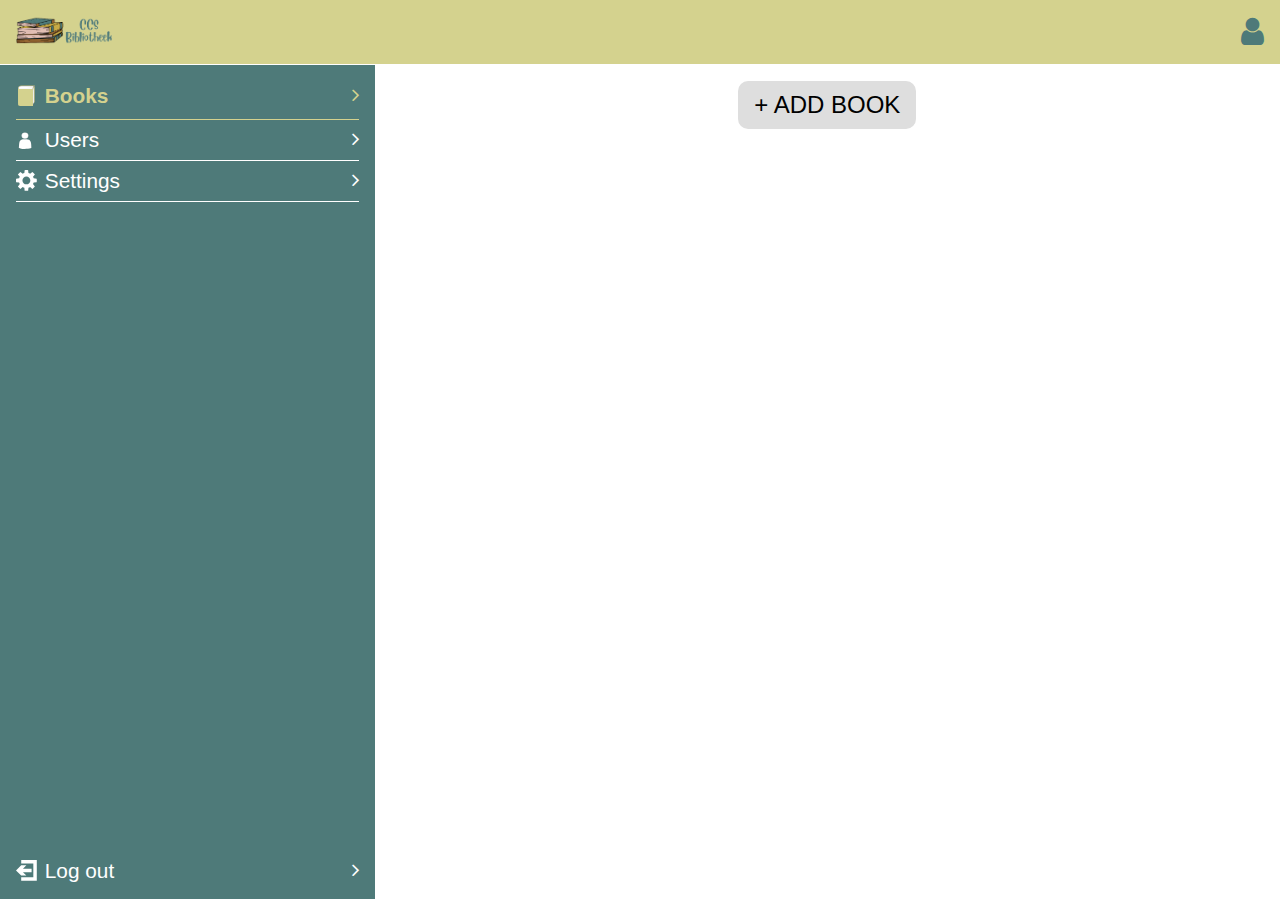
<file: index.html>
<!DOCTYPE html>
<html lang="en">
  <head>
    <meta charset="UTF-8" />
    <meta http-equiv="X-UA-Compatible" content="IE=edge" />
    <meta name="viewport" content="width=device-width, initial-scale=1.0" />
    <title>Library</title>
    <link rel="stylesheet" href="style.css" />
    <link rel="shortcut icon" href="assets/favicon.ico" type="image/x-icon" />
    <link
      rel="stylesheet"
      href="https://cdnjs.cloudflare.com/ajax/libs/font-awesome/4.7.0/css/font-awesome.min.css"
    />
  </head>
  <body>
    <div class="container">
      <header>
        <div class="mobile">
          <a href="javascript:void(0)" class="dashboard-menu" id="toggleMenu">
            <i class="fa fa-caret-right fa-2x" aria-hidden="true"></i>
          </a>
          <a href="" class="logo">
            <img src="assets/Library_Logo-transparent.png" alt="Logo" /> 
          </a>
          <a href="">
            <i class="fa fa-user fa-2x" aria-hidden="true"></i>
          </a>
        </div>
      </header>
      <div class="mobile-nav">
        <nav>
          <ul class="menu-items">
            <li class="menu-item active">
              <a href="books.html" class="menu-link"
                ><span
                  ><svg
                    xmlns:dc="http://purl.org/dc/elements/1.1/"
                    xmlns:cc="http://creativecommons.org/ns#"
                    xmlns:rdf="http://www.w3.org/1999/02/22-rdf-syntax-ns#"
                    xmlns:svg="http://www.w3.org/2000/svg"
                    xmlns="http://www.w3.org/2000/svg"
                    xmlns:sodipodi="http://sodipodi.sourceforge.net/DTD/sodipodi-0.dtd"
                    xmlns:inkscape="http://www.inkscape.org/namespaces/inkscape"
                    viewBox="0 0 210 297"
                    id="svg2"
                    version="1.1"
                    inkscape:version="0.91+devel r"
                    sodipodi:docname="Book_thick_generic.svg"
                  >
                    <defs id="defs4">
                      <inkscape:path-effect
                        cusp_linecap_type="round"
                        end_linecap_type="zerowidth"
                        miter_limit="3.9"
                        linejoin_type="miter"
                        start_linecap_type="zerowidth"
                        interpolator_beta="0"
                        interpolator_type="Linear"
                        sort_points="false"
                        offset_points="0.0065420215,1.1661103"
                        is_visible="true"
                        id="path-effect3442"
                        effect="powerstroke"
                      />
                      <inkscape:path-effect
                        cusp_linecap_type="round"
                        end_linecap_type="zerowidth"
                        miter_limit="3.9"
                        linejoin_type="miter"
                        start_linecap_type="zerowidth"
                        interpolator_beta="0"
                        interpolator_type="Linear"
                        sort_points="false"
                        offset_points="0.0065420215,0.52962204"
                        is_visible="true"
                        id="path-effect3438"
                        effect="powerstroke"
                      />
                      <inkscape:path-effect
                        cusp_linecap_type="round"
                        end_linecap_type="zerowidth"
                        miter_limit="3.9"
                        linejoin_type="miter"
                        start_linecap_type="zerowidth"
                        interpolator_beta="0"
                        interpolator_type="Linear"
                        sort_points="false"
                        offset_points="0.0065420215,0.87954657"
                        is_visible="true"
                        id="path-effect3434"
                        effect="powerstroke"
                      />
                      <inkscape:path-effect
                        cusp_linecap_type="round"
                        end_linecap_type="zerowidth"
                        miter_limit="3.9"
                        linejoin_type="miter"
                        start_linecap_type="zerowidth"
                        interpolator_beta="0"
                        interpolator_type="Linear"
                        sort_points="false"
                        offset_points="0.0065420215,0.69527275"
                        is_visible="true"
                        id="path-effect3430"
                        effect="powerstroke"
                      />
                      <inkscape:path-effect
                        effect="powerstroke"
                        id="path-effect3426"
                        is_visible="true"
                        offset_points="0.0065420215,1.0858472"
                        sort_points="false"
                        interpolator_type="Linear"
                        interpolator_beta="0"
                        start_linecap_type="zerowidth"
                        linejoin_type="miter"
                        miter_limit="3.9"
                        end_linecap_type="zerowidth"
                        cusp_linecap_type="round"
                      />
                      <inkscape:path-effect
                        cusp_linecap_type="round"
                        end_linecap_type="zerowidth"
                        miter_limit="3.9"
                        linejoin_type="miter"
                        start_linecap_type="zerowidth"
                        interpolator_beta="0"
                        interpolator_type="Linear"
                        sort_points="false"
                        offset_points="0.0065420215,0.042187863"
                        is_visible="true"
                        id="path-effect3388"
                        effect="powerstroke"
                      />
                      <inkscape:path-effect
                        effect="powerstroke"
                        id="path-effect3384"
                        is_visible="true"
                        offset_points="0.0065420215,0.065887198"
                        sort_points="false"
                        interpolator_type="Linear"
                        interpolator_beta="0"
                        start_linecap_type="zerowidth"
                        linejoin_type="miter"
                        miter_limit="3.9"
                        end_linecap_type="zerowidth"
                        cusp_linecap_type="round"
                      />
                      <inkscape:path-effect
                        cusp_linecap_type="round"
                        end_linecap_type="zerowidth"
                        miter_limit="3.9"
                        linejoin_type="miter"
                        start_linecap_type="zerowidth"
                        interpolator_beta="0"
                        interpolator_type="Linear"
                        sort_points="false"
                        offset_points="0.0065420215,0.053369257"
                        is_visible="true"
                        id="path-effect3380"
                        effect="powerstroke"
                      />
                      <inkscape:path-effect
                        cusp_linecap_type="round"
                        end_linecap_type="zerowidth"
                        miter_limit="3.9"
                        linejoin_type="miter"
                        start_linecap_type="zerowidth"
                        interpolator_beta="0"
                        interpolator_type="Linear"
                        sort_points="false"
                        offset_points="0.0065420215,0.032136485"
                        is_visible="true"
                        id="path-effect3376"
                        effect="powerstroke"
                      />
                      <inkscape:path-effect
                        cusp_linecap_type="round"
                        end_linecap_type="zerowidth"
                        miter_limit="3.9"
                        linejoin_type="miter"
                        start_linecap_type="zerowidth"
                        interpolator_beta="0"
                        interpolator_type="Linear"
                        sort_points="false"
                        offset_points="0.0065420215,0.070757411"
                        is_visible="true"
                        id="path-effect3372"
                        effect="powerstroke"
                      />
                      <inkscape:path-effect
                        cusp_linecap_type="round"
                        end_linecap_type="zerowidth"
                        miter_limit="3.9"
                        linejoin_type="miter"
                        start_linecap_type="zerowidth"
                        interpolator_beta="0"
                        interpolator_type="Linear"
                        sort_points="false"
                        offset_points="0.0065420215,0.88243001"
                        is_visible="true"
                        id="path-effect4302"
                        effect="powerstroke"
                      />
                      <inkscape:path-effect
                        effect="powerstroke"
                        id="path-effect4278"
                        is_visible="true"
                        offset_points="0.0065420215,0.71538444"
                        sort_points="false"
                        interpolator_type="Linear"
                        interpolator_beta="0"
                        start_linecap_type="zerowidth"
                        linejoin_type="miter"
                        miter_limit="3.9"
                        end_linecap_type="zerowidth"
                        cusp_linecap_type="round"
                      />
                      <inkscape:path-effect
                        effect="powerstroke"
                        id="path-effect4274"
                        is_visible="true"
                        offset_points="0,0.13229167"
                        sort_points="true"
                        interpolator_type="CubicBezierJohan"
                        interpolator_beta="0.2"
                        start_linecap_type="zerowidth"
                        linejoin_type="extrp_arc"
                        miter_limit="4"
                        end_linecap_type="zerowidth"
                        cusp_linecap_type="round"
                      />
                    </defs>
                    <sodipodi:namedview
                      id="base"
                      pagecolor="#ffffff"
                      bordercolor="#666666"
                      borderopacity="1.0"
                      inkscape:pageopacity="0.0"
                      inkscape:pageshadow="2"
                      inkscape:zoom="0.70710678"
                      inkscape:cx="191.48316"
                      inkscape:cy="566.45262"
                      inkscape:document-units="mm"
                      inkscape:current-layer="layer1"
                      showgrid="false"
                      units="mm"
                      showguides="false"
                      inkscape:guide-bbox="true"
                      inkscape:object-nodes="true"
                      inkscape:snap-to-guides="false"
                      inkscape:object-paths="false"
                      inkscape:snap-smooth-nodes="true"
                      inkscape:snap-global="false"
                      inkscape:window-width="1920"
                      inkscape:window-height="1026"
                      inkscape:window-x="0"
                      inkscape:window-y="0"
                      inkscape:window-maximized="1"
                    >
                      <inkscape:grid type="xygrid" id="grid4136" />
                      <sodipodi:guide
                        orientation="1,0"
                        position="121.21831,134.98163"
                        id="guide4144"
                      />
                      <sodipodi:guide
                        orientation="0,1"
                        position="190.125,51.566406"
                        id="guide4209"
                      />
                      <sodipodi:guide
                        orientation="0,1"
                        position="188.92187,89.28125"
                        id="guide4211"
                      />
                    </sodipodi:namedview>
                    <metadata id="metadata7">
                      <rdf:RDF>
                        <cc:Work rdf:about="">
                          <dc:format>image/svg+xml</dc:format>
                          <dc:type
                            rdf:resource="http://purl.org/dc/dcmitype/StillImage"
                          />
                          <dc:title />
                        </cc:Work>
                      </rdf:RDF>
                    </metadata>
                    <g
                      inkscape:label="Layer 1"
                      inkscape:groupmode="layer"
                      id="layer1"
                    >
                      <g
                        id="g3368"
                        transform="translate(-1.6644996,-2.6707193)"
                      >
                        <path
                          sodipodi:nodetypes="cccccc"
                          inkscape:connector-curvature="0"
                          id="use4150"
                          d="m 23.13072,243.7844 c -0.52095,-10.24142 14.104024,-23.73597 35.913169,-23.73597 l 131.167861,0 -0.26085,-172.799371 -130.90702,0 c -22.637845,0 -37.518805,14.610435 -35.771353,24.959301"
                          style="
                            fill: currentColor;
                            fill-rule: evenodd;
                            stroke: none;
                            stroke-width: 0.13094676;
                            stroke-linecap: butt;
                            stroke-linejoin: bevel;
                            stroke-miterlimit: 12;
                            stroke-dasharray: none;
                            stroke-opacity: 1;
                          "
                        />
                        <path
                          sodipodi:nodetypes="ssccccccccccccccccccs"
                          inkscape:connector-curvature="0"
                          id="path4246"
                          d="m 44.285131,86.941583 c -11.213758,0 -17.874699,-4.517049 -18.315013,-9.571187 -0.913469,-10.483981 12.08847,-24.054033 33.949386,-23.687953 l 124.486966,0 -0.67607,2.647119 -2.3215,1.297607 0.0663,2.291867 0.52275,2.64712 -2.477,1.510724 -0.3251,2.718273 -2.67269,1.225423 0.0662,2.291866 -0.9772,2.078579 0.52275,2.647119 -2.47701,1.510724 0.52275,2.64712 -0.9772,2.078578 -3.52039,1.297607 1.56603,2.860408 -2.47701,1.510725 z"
                          style="
                            fill: #ffffff;
                            fill-rule: evenodd;
                            stroke: #000000;
                            stroke-width: 1.56523359;
                            stroke-linecap: butt;
                            stroke-linejoin: miter;
                            stroke-opacity: 1;
                          "
                        />
                        <path
                          sodipodi:nodetypes="ccccccccccccccccccccccccccccccccccc"
                          inkscape:connector-curvature="0"
                          id="use4268"
                          d="m 184.40647,217.64709 -0.78144,2.64712 -2.21618,1.29761 0.0662,2.29187 0.52275,2.64712 -2.477,1.51072 -0.3251,2.71827 -2.67269,1.22543 0.0663,2.29186 -0.97719,2.07858 0.52275,2.64712 -2.47702,1.51072 0.52275,2.64712 -0.97719,2.07858 -3.5204,1.29761 1.56604,2.86041 -2.47702,1.51072 0,-163.964648 2.47702,-1.510725 -1.56604,-2.860408 3.5204,-1.297607 0.97719,-2.078578 -0.52275,-2.64712 2.21977,-1.53411 -0.2655,-2.623733 0.97719,-2.078579 -0.0663,-2.291866 2.67269,-1.225423 0.3251,-2.718273 2.477,-1.510724 -0.52275,-2.64712 -0.0662,-2.291867 2.3466,-1.297607 0.65099,-2.647119 z"
                          style="
                            fill: #ffffff;
                            fill-rule: evenodd;
                            stroke: #000000;
                            stroke-width: 1.56523359;
                            stroke-linecap: butt;
                            stroke-linejoin: miter;
                            stroke-opacity: 1;
                          "
                        />
                        <path
                          style="
                            fill: currentColor;
                            fill-rule: evenodd;
                            stroke: none;
                            stroke-width: 0.13094676;
                            stroke-linecap: butt;
                            stroke-linejoin: miter;
                            stroke-opacity: 1;
                          "
                          d="m 42.570482,255.09239 131.167848,0 0,-172.799376 -131.167857,0 C 30.236207,82.212829 24.281188,77.855438 23.273052,72.233719 L 23.128959,243.74822 c 0.294894,6.22842 6.17981,11.26268 19.441523,11.34417 z"
                          id="path4207"
                          inkscape:connector-curvature="0"
                          sodipodi:nodetypes="ccccccc"
                        />
                        <g id="g3360">
                          <path
                            style="
                              fill: currentColor;
                              fill-rule: evenodd;
                              stroke: none;
                              stroke-width: 1px;
                              stroke-linecap: butt;
                              stroke-linejoin: miter;
                              stroke-opacity: 1;
                            "
                            inkscape:transform-center-x="1.008724"
                            inkscape:transform-center-y="0.0041361184"
                            d="m 181.62085,58.373079 -0.21194,-0.715384 -32.18426,0.715384 32.18426,0.715384 0.21194,-0.715384 z"
                            id="path4276"
                            inkscape:connector-curvature="0"
                          />
                          <path
                            style="
                              fill: currentColor;
                              fill-rule: evenodd;
                              stroke: none;
                              stroke-width: 1px;
                              stroke-linecap: butt;
                              stroke-linejoin: miter;
                              stroke-opacity: 1;
                            "
                            inkscape:transform-center-x="1.008724"
                            inkscape:transform-center-y="0.0041361184"
                            d="m 179.19575,66.795184 -0.479,-1.16611 -72.73945,1.16611 72.73945,1.16611 0.479,-1.16611 z"
                            id="use4280"
                            inkscape:connector-curvature="0"
                          />
                          <path
                            style="
                              fill: currentColor;
                              fill-rule: evenodd;
                              stroke: none;
                              stroke-width: 1px;
                              stroke-linecap: butt;
                              stroke-linejoin: miter;
                              stroke-opacity: 1;
                            "
                            inkscape:transform-center-x="1.008724"
                            inkscape:transform-center-y="0.0041361184"
                            d="m 175.82416,71.645142 -0.10187,-0.529622 -15.46982,0.529622 15.46982,0.529622 0.10187,-0.529622 z"
                            id="use4282"
                            inkscape:connector-curvature="0"
                          />
                          <path
                            style="
                              fill: currentColor;
                              fill-rule: evenodd;
                              stroke: none;
                              stroke-width: 1px;
                              stroke-linecap: butt;
                              stroke-linejoin: miter;
                              stroke-opacity: 1;
                            "
                            inkscape:transform-center-x="-0.0041359643"
                            inkscape:transform-center-y="1.3455948"
                            d="m 181.46569,62.421583 c 0,0 -0.88243,0.308038 -0.88243,0.308038 0.29414,15.592685 0.58829,31.185371 0.88243,46.778059 0,0 0.88243,-46.778059 0.88243,-46.778059 -0.29414,-0.10268 -0.58829,-0.205359 -0.88243,-0.308038 z"
                            id="path4300"
                            inkscape:connector-curvature="0"
                          />
                          <path
                            style="
                              fill: currentColor;
                              fill-rule: evenodd;
                              stroke: none;
                              stroke-width: 1px;
                              stroke-linecap: butt;
                              stroke-linejoin: miter;
                              stroke-opacity: 1;
                            "
                            inkscape:transform-center-x="-0.0041359643"
                            inkscape:transform-center-y="1.4798034"
                            d="m 178.51105,66.564824 c -0.36195,0.164981 -0.7239,0.329963 -1.08585,0.494944 0.36195,25.053737 0.7239,50.107472 1.08585,75.161212 0,0 1.08585,-75.161212 1.08585,-75.161212 -0.36195,-0.164981 -0.7239,-0.329963 -1.08585,-0.494944 z"
                            id="use4310"
                            inkscape:connector-curvature="0"
                          />
                          <path
                            id="path3450"
                            d="m 176.28304,71.139902 -0.644,0.152205 0.89935,22.636919 0.39197,-22.643161 -0.64732,-0.145963 z"
                            inkscape:transform-center-y="11.221677"
                            inkscape:transform-center-x="0.13457797"
                            style="
                              fill: currentColor;
                              fill-rule: evenodd;
                              stroke: none;
                              stroke-width: 1px;
                              stroke-linecap: butt;
                              stroke-linejoin: miter;
                              stroke-opacity: 1;
                            "
                            inkscape:connector-curvature="0"
                          />
                        </g>
                      </g>
                    </g>
                  </svg>
                  Books</span
                >
                <i class="fa fa-angle-right" aria-hidden="true"></i
              ></a>
            </li>
            <li class="menu-item">
              <a href="users.html" class="menu-link"
                ><span
                  ><svg
                    xmlns:dc="http://purl.org/dc/elements/1.1/"
                    xmlns:cc="http://creativecommons.org/ns#"
                    xmlns:rdf="http://www.w3.org/1999/02/22-rdf-syntax-ns#"
                    xmlns:svg="http://www.w3.org/2000/svg"
                    xmlns="http://www.w3.org/2000/svg"
                    xmlns:sodipodi="http://sodipodi.sourceforge.net/DTD/sodipodi-0.dtd"
                    xmlns:inkscape="http://www.inkscape.org/namespaces/inkscape"
                    width="70mm"
                    height="70mm"
                    viewBox="0 0 248.03149 248.03149"
                    id="svg4526"
                    version="1.1"
                    inkscape:version="0.91 r13725"
                    sodipodi:docname="user.svg"
                  >
                    <defs id="defs4528" />
                    <sodipodi:namedview
                      id="base"
                      pagecolor="#ffffff"
                      bordercolor="#666666"
                      borderopacity="1.0"
                      inkscape:pageopacity="0.0"
                      inkscape:pageshadow="2"
                      inkscape:zoom="0.35"
                      inkscape:cx="-105"
                      inkscape:cy="520"
                      inkscape:document-units="px"
                      inkscape:current-layer="layer1"
                      showgrid="false"
                      inkscape:window-width="1536"
                      inkscape:window-height="801"
                      inkscape:window-x="-8"
                      inkscape:window-y="-8"
                      inkscape:window-maximized="1"
                    />
                    <metadata id="metadata4531">
                      <rdf:RDF>
                        <cc:Work rdf:about="">
                          <dc:format>image/svg+xml</dc:format>
                          <dc:type
                            rdf:resource="http://purl.org/dc/dcmitype/StillImage"
                          />
                          <dc:title></dc:title>
                        </cc:Work>
                      </rdf:RDF>
                    </metadata>
                    <g
                      inkscape:label="Laag 1"
                      inkscape:groupmode="layer"
                      id="layer1"
                      transform="translate(0,-804.33071)"
                    >
                      <path
                        style="
                          opacity: 1;
                          fill: currentColor;
                          fill-opacity: 1;
                          fill-rule: nonzero;
                          stroke: #000000;
                          stroke-width: 0.50507629;
                          stroke-opacity: 1;
                        "
                        d="m 76.42344,1042.717 c -2.2224,-0.2267 -4.7225,-0.6821 -5.5559,-1.012 -0.8334,-0.3299 -9.3384,-2.8569 -18.9001,-5.6157 -9.5617,-2.7588 -17.4523,-5.0834 -17.5347,-5.1657 -0.2391,-0.2392 2.2788,-42.51159 2.8639,-48.08136 2.2676,-21.58406 6.0483,-32.16101 14.8649,-41.58634 7.5909,-8.11487 14.9224,-11.77177 27.5448,-13.73911 5.5107,-0.85889 39.4433,-1.23111 47.6206,-0.52237 13.0001,1.12673 21.3056,3.10399 29.1231,6.93322 3.9457,1.93271 5.526,3.0883 9.1422,6.68524 9.4197,9.36932 13.7657,22.358 15.8544,47.38281 1.1656,13.96551 2.4884,42.59711 1.9903,43.07931 -0.9176,0.8884 -17.7367,5.5971 -23.3654,6.5414 -20.4406,3.4292 -70.2575,6.467 -83.6481,5.1006 z"
                        id="path4293-4"
                        inkscape:connector-curvature="0"
                      />
                      <ellipse
                        style="
                          opacity: 1;
                          fill: currentColor;
                          fill-opacity: 1;
                          fill-rule: nonzero;
                          stroke: #000000;
                          stroke-opacity: 1;
                        "
                        id="path4295-9"
                        cx="106.96198"
                        cy="883.10352"
                        rx="40.658642"
                        ry="38.327599"
                      />
                    </g>
                  </svg>
                  Users</span
                >
                <i class="fa fa-angle-right" aria-hidden="true"></i
              ></a>
            </li>
            <li class="menu-item">
              <a href="settings.html" class="menu-link"
                ><span
                  ><svg
                    xmlns="http://www.w3.org/2000/svg"
                    version="1.1"
                    viewBox="0 0 100 100"
                  >
                    <path
                      d="m50.011 0c-2.8839 0-5.7139 0.25936-8.4642 0.7281l-1.3424 14.221c-2.8444 0.79287-5.5365 1.9015-8.0546 3.322l-10.99-9.0785c-4.6419 3.286-8.7054 7.3259-11.991 11.968l9.1012 10.99c-1.4188 2.5151-2.552 5.214-3.3447 8.0546l-14.197 1.35c-0.46893 2.75-0.728 5.58-0.728 8.49 0 2.8897 0.25747 5.7085 0.7281 8.4641l14.198 1.3425c0.79274 2.8406 1.926 5.5395 3.3447 8.0546l-9.0785 10.99c3.2796 4.6294 7.3161 8.6885 11.945 11.968l11.013-9.1013c2.5197 1.4217 5.2082 2.5515 8.0546 3.3447l1.3424 14.221c2.7503 0.4688 5.5803 0.7054 8.4642 0.7054 2.8838 0 5.6911-0.2366 8.4414-0.7054l1.3424-14.221c2.8465-0.7932 5.5349-1.923 8.0546-3.3447l11.013 9.1013c4.6293-3.2797 8.6658-7.3388 11.945-11.968l-9.0785-10.99c1.4188-2.5151 2.552-5.214 3.3447-8.0546l14.198-1.3425c0.47063-2.7556 0.7281-5.5744 0.7281-8.4641 0-2.8848-0.25907-5.7131-0.7281-8.4642l-14.198-1.3424c-0.79274-2.8406-1.926-5.5395-3.3447-8.0546l9.1012-10.99c-3.2855-4.6423-7.349-8.6821-11.991-11.968l-10.99 9.0785c-2.5181-1.4205-5.2102-2.5291-8.0546-3.322l-1.3424-14.221c-2.7503-0.46874-5.5576-0.7281-8.4414-0.7281zm0 30.967c10.516 0 19.022 8.528 19.022 19.044s-8.5053 19.044-19.022 19.044c-10.516 0-19.044-8.528-19.044-19.044s8.528-19.044 19.044-19.044z"
                      fill="currentColor"
                    />
                  </svg>
                  Settings</span
                >
                <i class="fa fa-angle-right" aria-hidden="true"></i
              ></a>
            </li>
            <li class="menu-item">
              <a href="#" class="menu-link"
                ><span
                  ><svg
                    xmlns:rdf="http://www.w3.org/1999/02/22-rdf-syntax-ns#"
                    xmlns="http://www.w3.org/2000/svg"
                    xmlns:cc="http://web.resource.org/cc/"
                    xmlns:dc="http://purl.org/dc/elements/1.1/"
                    xmlns:svg="http://www.w3.org/2000/svg"
                    id="svg18832"
                    viewBox="0 0 212.6 212.6"
                    version="1.0"
                  >
                    <g id="layer1" transform="translate(-241.43 -409.02)">
                      <path
                        id="path15809"
                        d="m295.02 409.02l-0.44 35.44h124.01v141.73h-124.01v35.43h159.45v-212.6h-159.01z"
                        fill-rule="evenodd"
                        fill="currentColor"
                      />
                      <path
                        id="path15815"
                        d="m400.88 533.04h-88.59l35.44 35.43h-53.15l-53.15-53.15 53.15-53.15h53.15l-35.44 35.44h88.59v35.43z"
                        fill="currentColor"
                      />
                    </g>
                    <metadata>
                      <rdf:RDF>
                        <cc:Work>
                          <dc:format>image/svg+xml</dc:format>
                          <dc:type
                            rdf:resource="http://purl.org/dc/dcmitype/StillImage"
                          />
                          <cc:license
                            rdf:resource="http://creativecommons.org/licenses/publicdomain/"
                          />
                          <dc:publisher>
                            <cc:Agent rdf:about="http://openclipart.org/">
                              <dc:title>Openclipart</dc:title>
                            </cc:Agent>
                          </dc:publisher>
                          <dc:title>logout mini icon</dc:title>
                          <dc:date>2008-02-13T10:43:06</dc:date>
                          <dc:description
                            >black, black, clip art, clipart, exit, exit, icon,
                            icon, image, logout, logout, media, mini, mini, png,
                            public domain, sign, sign, svg,
                          </dc:description>
                          <dc:source
                            >http://openclipart.org/detail/13849/logout-mini-icon-by-artmaster</dc:source
                          >
                          <dc:creator>
                            <cc:Agent>
                              <dc:title>artmaster</dc:title>
                            </cc:Agent>
                          </dc:creator>
                          <dc:subject>
                            <rdf:Bag>
                              <rdf:li>black</rdf:li>
                              <rdf:li>clip art</rdf:li>
                              <rdf:li>clipart</rdf:li>
                              <rdf:li>exit</rdf:li>
                              <rdf:li>icon</rdf:li>
                              <rdf:li>image</rdf:li>
                              <rdf:li>logout</rdf:li>
                              <rdf:li>media</rdf:li>
                              <rdf:li>mini</rdf:li>
                              <rdf:li>png</rdf:li>
                              <rdf:li>public domain</rdf:li>
                              <rdf:li>sign</rdf:li>
                              <rdf:li>svg</rdf:li>
                            </rdf:Bag>
                          </dc:subject>
                        </cc:Work>
                        <cc:License
                          rdf:about="http://creativecommons.org/licenses/publicdomain/"
                        >
                          <cc:permits
                            rdf:resource="http://creativecommons.org/ns#Reproduction"
                          />
                          <cc:permits
                            rdf:resource="http://creativecommons.org/ns#Distribution"
                          />
                          <cc:permits
                            rdf:resource="http://creativecommons.org/ns#DerivativeWorks"
                          />
                        </cc:License>
                      </rdf:RDF>
                    </metadata>
                  </svg>
                  Log out</span
                >
                <i class="fa fa-angle-right" aria-hidden="true"></i
              ></a>
            </li>
          </ul>
        </nav>
      </div>
      <main>
        <section class="content">
          <button type="button" class="add-book" id="AddBookBtn">
            + Add Book
          </button>
          <div class="book-list" id="bookList"></div>
        </section>
      </main>
      <div class="modal" id="addBookModal">
        <form class="add-book-form" id="addBookForm">
          <h3>Add new book</h3>
          <input
            class="input"
            type="text"
            id="title"
            placeholder="Title"
            required
            maxlength="100"
          />
          <p class="error-msg" id="errorMsg"></p>
          <input
            class="input"
            type="text"
            id="author"
            placeholder="Author"
            required
            maxlength="100"
          />
          <input
            class="input"
            type="number"
            id="pages"
            placeholder="Pages"
            required
            max="10000"
          />
          <input
            type="url"
            name="book_cover"
            id="book_cover"
            placeholder="Book Cover URL"
            class="input"
          />
          <textarea
            name="summary"
            id="summary"
            class="input"
            cols="30"
            rows="5"
            placeholder="Add book summary..."
            draggable="true"
          ></textarea>
          <button class="btn btn-add" type="submit">Add Book</button>
        </form>
      </div>
      <div class="overlay" id="overlay"></div>
    </div>
    <script src="main.js"></script>
  </body>
</html>
</file>
<file: style.css>
* {
  margin: 0;
  padding: 0;
  box-sizing: border-box;
}

body {
  width: 100%;
  font-family: "Poppins", sans-serif;
  position: relative;
}

header .mobile {
  background-color: rgb(212, 210, 142);
  width: 100%;
  padding: 1rem;
  display: flex;
  justify-content: space-between;
  align-items: center;
}

.logo img {
  width: 6rem;
  height: auto;
}

header .mobile i.fa {
  color: #4e7a79;
}

.mobile-nav {
  position: absolute;
  z-index: 6;
  height: calc(100vh - 66.3167px);
  width: 100%;
  background-color: #fff;
  left: -100%;
  transition: left 0.5s ease-in;
}

.mobile-nav.is-active {
  left: 0;
}

.dashboard-menu {
  transition: transform 0.5s ease;
}

.dashboard-menu.open {
  transform: rotate(180deg);
}

.mobile-nav nav {
  padding: 1rem;
  height: 100%;
}

.menu-items {
  height: 100%;
  display: flex;
  flex-direction: column;
  justify-content: center;
  align-items: flex-start;
  gap: 0.5rem;
}

.menu-item {
  list-style: none;
  width: 100%;
}

.menu-item:not(:last-child) {
  border-width: 0 0 1px;
  border-color: #4e7a79;
  border-style: solid;
  padding-bottom: 0.5rem;
}

.menu-link {
  text-decoration: none;
  color: #4e7a79;
  font-size: 1.3rem;
  display: flex;
  align-items: center;
  justify-content: space-between;
}

.menu-item:nth-child(3) {
  margin-bottom: auto;
}

.menu-item.active {
  font-weight: 700;
}

.menu-item.active > .menu-link {
  color: rgb(212, 210, 142);
}

.menu-item.active:not(:last-child) {
  border-color: rgb(212, 210, 142);
}

.menu-item span {
  display: flex;
  align-items: center;
  gap: 0.5rem;
}

.menu-item svg {
  width: 1.3rem;
  height: auto;
}

main {
  display: flex;
  justify-content: center;
}

.content {
  width: 100%;
  padding: 1rem;
  display: flex;
  flex-direction: column;
  align-items: center;
  gap: 2rem;
}

.add-book {
  outline: none;
  border: none;
  cursor: pointer;
  background-color: rgb(222, 222, 222);
  color: #000;
  border-radius: 10px;
  padding: 10px 1rem;
  font-size: 1.5rem;
  text-transform: uppercase;
  display: flex;
  justify-content: center;
  align-items: center;
  gap: 1rem;
}

.add-book:hover {
  background-color: rgb(203, 203, 203);
}

.book-list {
  width: 100%;
  display: grid;
  grid-template-columns: repeat(auto-fit, minmax(300px, 1fr));
}

.book {
  text-align: center;
  border: 1px solid rgb(222, 222, 222);
  transition: all 0.3s step-end;
  padding: 1rem;
  max-width: 400px;
  height: 100%;
}

.book .title {
  word-wrap: break-word;
}

.book:hover {
  border: 1px solid rgb(203, 203, 203);
  box-shadow: inset 1px 1px 3px rgb(203, 203, 203),
    inset -1px -1px 3px rgb(203, 203, 203);
}

.book .top {
  height: 400px;
  width: 100%;
}

.book .top img {
  height: 100%;
  width: auto;
  max-width: calc(300px - 2rem);
}

.book .bottom {
  letter-spacing: 1px;
  display: flex;
  flex-direction: column;
  gap: 0.5rem;
  height: calc(100% - 400px);
}

.book .bottom a {
  text-decoration: none;
  color: #000;
}

.remove-book {
  outline: none;
  border: none;
  cursor: pointer;
  background-color: rgb(222, 222, 222);
  color: #000;
  padding: 0.5rem 1rem;
  border-radius: 10px;
  text-transform: uppercase;
  margin-top: auto;
  margin-bottom: 0;
}

.remove-book:hover {
  background-color: rgb(203, 203, 203);
}

.modal {
  position: fixed;
  top: 50%;
  left: 50%;
  width: 300px;
  background-color: rgb(222, 222, 222);
  border-radius: 1rem;
  z-index: 4;
  padding: 1rem;
  transform: translate(-50%, -50%) scale(0);
  transition: 0.2s ease-in-out;
}

.modal.active {
  transform: translate(-50%, -50%) scale(1);
}

.add-book-form {
  display: flex;
  flex-direction: column;
  text-align: center;
  gap: 0.5rem;
}

.add-book-form h3 {
  letter-spacing: 1px;
  text-transform: uppercase;
  margin-bottom: 1rem;
}

.add-book-form .error-msg {
  display: none;
  color: red;
}

.add-book-form .error-msg.active {
  display: block;
}

.add-book-form .input {
  font-size: 1rem;
  padding: 10px;
  border-radius: 1rem;
  outline: none;
  border: 1px solid rgb(203, 203, 203);
  letter-spacing: 1px;
}

.add-book-form .btn {
  margin-top: 1rem;
  font-size: 1rem;
  padding: 0.5rem 1rem;
  border-radius: 1rem;
  outline: none;
  border: 1px solid rgb(203, 203, 203);
  letter-spacing: 1px;
  text-transform: uppercase;
  cursor: pointer;
}

.add-book-form .btn-add {
  background-color: rgb(149, 198, 100);
}

.overlay {
  position: fixed;
  top: 0;
  left: 0;
  display: none;
  width: 100%;
  height: 100%;
  background-color: rgba(0, 0, 0, 0.5);
}

.overlay.active {
  display: block;
}

@media screen and (min-width: 800px) {
  body {
    overflow: hidden;
  }
  .container {
    width: 100vw;
    height: 100vh;
    display: grid;
    grid-template-areas:
      "site-header site-header  site-header  site-header "
      "site-nav  site-content site-content site-content";
  }
  header {
    grid-area: site-header;
  }

  .mobile-nav {
    position: unset;
    z-index: unset;
    background-color: #4e7a79;
    grid-area: site-nav;
  }

  .dashboard-menu {
    display: none;
  }

  .menu-item:not(:last-child) {
    border-color: #fff;
  }

  .menu-link {
    color: #fff;
  }

  main {
    grid-area: site-content;
    overflow-y: scroll;
    margin-bottom: 10px;
  }
}
</file>
